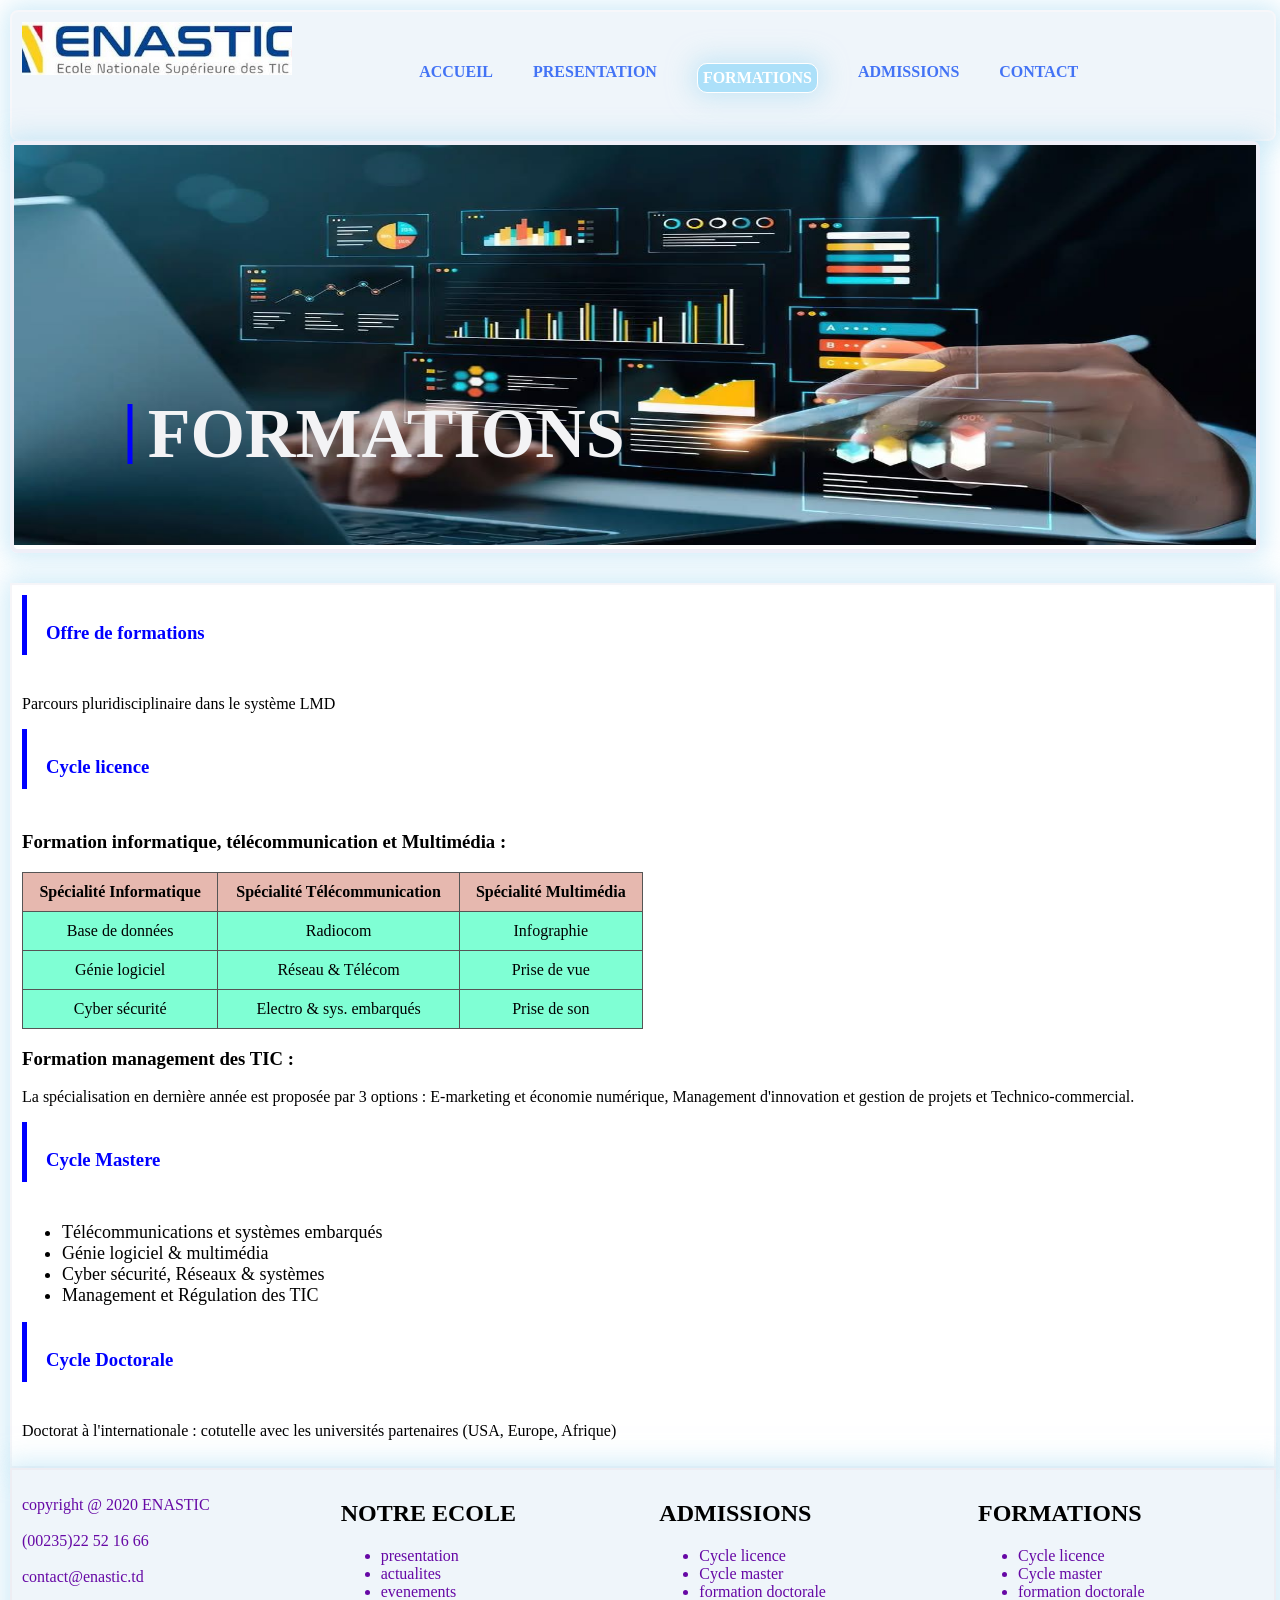
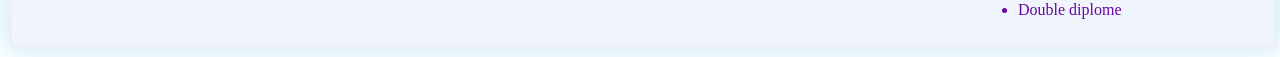
<file: admissions.html>
<!DOCTYPE html>
<html lang="en">
<head>
    <meta charset="UTF-8">
    <meta name="viewport" content="width=device-width, initial-scale=1.0">
    <title>admissions</title>
    <link rel="stylesheet" href="style tp.css">
</head>
<body>
   <header >
    <div class="a1"><img src="img2.jpg" alt=""width=270px  ></div>
     <nav>
    <ul class="a2">
        <li><a href="index.html">ACCUEIL</a></li>
        <li><a href="presentation.html">PRESENTATION </a></li>
        <li><a href="admissions.html" class="active">FORMATIONS</a></li>
        <li><a href="formation.html" >ADMISSIONS</a></li>
        <li><a href="contact.html">CONTACT</a></li>

    </ul>
   </nav>
   </header> 
   <div class="banniere"> 
    <img src="bani4.jpeg" alt=""width=100%, height=400px>
    <div class="place">
        <div class="bar"></div>
        <h1 style="color: rgb(243, 243, 245);">FORMATIONS</h1>
    </div>
   </div>
   <section class="section3">
    <article class="b1">
        <div class="place1">
        <div class="bar1"></div>
        <h1>Offre de formations</h1>
    </div>
        <p class="Parcours">Parcours pluridisciplinaire dans le système LMD</p>

            <div class="place1">
        <div class="bar1"></div>
        <h1>Cycle licence</h1>
    </div>
            <h3>Formation informatique, télécommunication et Multimédia :</h3>

            <table class="table">
                <thead>
                    <tr>
                        <th>Spécialité Informatique</th>
                        <th>Spécialité Télécommunication</th>
                        <th>Spécialité Multimédia</th>
                    </tr>
                </thead>
                <tbody>
                    <tr>
                        <td>Base de données</td>
                        <td>Radiocom</td>
                        <td>Infographie</td>
                    </tr>
                    <tr>
                        <td>Génie logiciel</td>
                        <td>Réseau & Télécom</td>
                        <td>Prise de vue</td>
                    </tr>
                    <tr>
                        <td>Cyber sécurité</td>
                        <td>Electro & sys. embarqués</td>
                        <td>Prise de son</td>
                    </tr>
                </tbody>
            </table>

            <h3>Formation management des TIC :</h3>
            <p class="specialite">
                La spécialisation en dernière année est proposée par 3 options : E-marketing et économie numérique, 
                Management d'innovation et gestion de projets et Technico-commercial.
            </p>
            <div class="place1">
        <div class="bar1"></div>
        <h1>Cycle Mastere</h1>
    </div>
            <ul class="Cyclemaster">
                <li>Télécommunications et systèmes embarqués</li>
                <li>Génie logiciel & multimédia</li>
                <li>Cyber sécurité, Réseaux & systèmes</li>
                <li>Management et Régulation des TIC</li>
            </ul>

            <div class="place1">
        <div class="bar1"></div>
        <h1>Cycle Doctorale</h1>
    </div>
            <p>Doctorat à l'internationale : cotutelle avec les universités partenaires (USA, Europe, Afrique)</p> 
    </article>
   </section>
   <footer>
    <article class="f1">
        <p>copyright @ 2020 ENASTIC <br><br> (00235)22 52 16 66<br><br> contact@enastic.td</p>
    </article>
    <article class="f2">
        <h1>NOTRE ECOLE</h1>
        <ul>
            <li>presentation</li>
            <li>actualites</li>
            <li>evenements</li>
        </ul>
    </article>
    <article class="f3">
        <h1>ADMISSIONS</h1>
        <ul>
            <li>Cycle licence</li>
            <li>Cycle master</li>
            <li>formation doctorale</li>
        </ul>
    </article>
    <article class="f4">
        <h1>FORMATIONS</h1>
        <ul>
            <li>Cycle licence</li>
            <li>Cycle master</li>
            <li>formation doctorale</li>
            <li>Double diplome</li>
        </ul>
    </article>
   </footer>
</body>
</html>
</file>
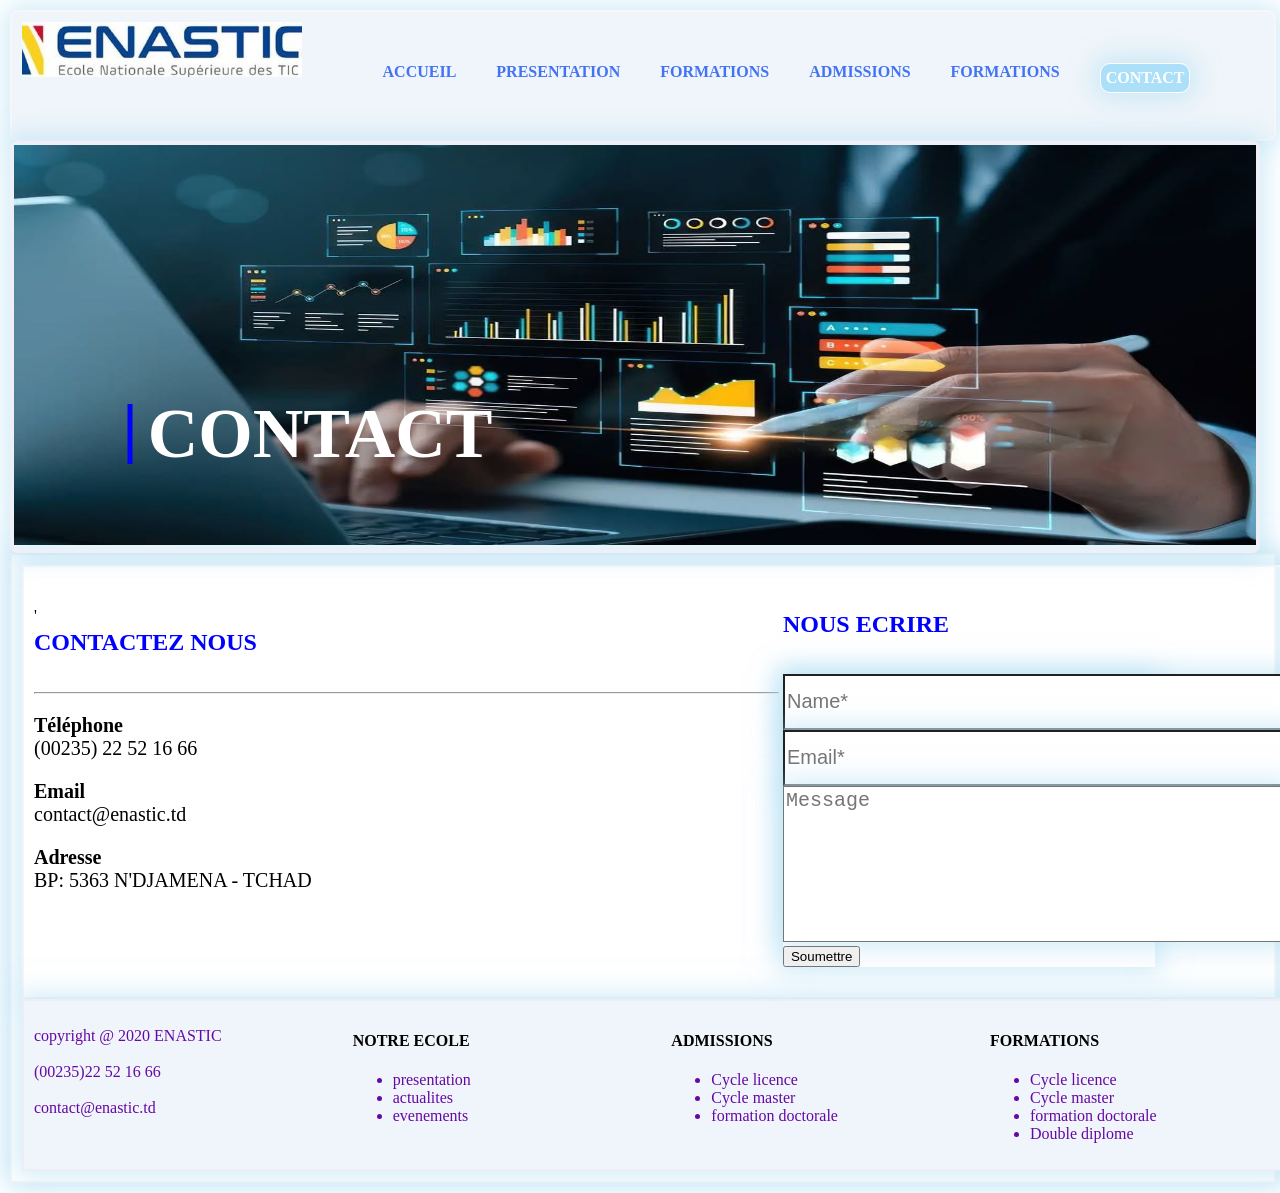
<file: contact.html>
<!DOCTYPE html>
<html lang="en">
<head>
    <meta charset="UTF-8">
    <meta name="viewport" content="width=device-width, initial-scale=1.0">
    <title>FORMATIONS</title>
    <link rel="stylesheet" href="style tp.css">
</head>
<body>
   <header >
    <div class="a1"><img src="img2.jpg" alt="" width=280px ></div>
     <nav>
    <ul class="a2">
        <li><a href="index.html">ACCUEIL</a></li>
        <li><a href="presentation.html">PRESENTATION </a></li>
        <li><a href="admissions.html">FORMATIONS</a></li>
        <li><a href="formation.html">ADMISSIONS</a></li>
        <li><a href="admissions.html" >FORMATIONS</a></li>
        <li><a href="contact.html" class="active" >CONTACT</a></li>

    </ul>
   </nav>
   </header> 
   <div class="banniere"> 
    <img src="bani4.jpeg" alt=""width=100%, height=400px>
    <div class="place">
        <div class="bar"></div>
        <h1>CONTACT</h1>
    </div>
   </div>
   <section class="section5">
    <article class="d1">
   <section class="s4">
        <div class="bar2"></div>
        <div class="form1">'
             <h2>CONTACTEZ NOUS</h2>
             <hr>
        <p><strong>Téléphone</strong><br>(00235) 22 52 16 66</p>
        <p><strong>Email</strong><br>contact@enastic.td</p>
        <p><strong>Adresse</strong><br>BP: 5363 N'DJAMENA - TCHAD</p>
        </div>
         <div class="form2">
            <h2>NOUS ECRIRE</h2>
            <form class="tab">
            <input type="text" placeholder="Name*" required><br>
            <input type="email" placeholder="Email*" required><br>
            <textarea placeholder="Message" rows="5"></textarea><br>
            <button type="submit">Soumettre</button>
           </form>
        </div>
           
     </section
   </section>
   <footer>
    <article class="f1">
        <p>copyright @ 2020 ENASTIC <br><br> (00235)22 52 16 66<br><br> contact@enastic.td</p>
    </article>
    <article class="f2">
        <h1>NOTRE ECOLE</h1>
        <ul>
            <li>presentation</li>
            <li>actualites</li>
            <li>evenements</li>
        </ul>
    </article>
    <article class="f3">
        <h1>ADMISSIONS</h1>
        <ul>
            <li>Cycle licence</li>
            <li>Cycle master</li>
            <li>formation doctorale</li>
        </ul>
    </article>
    <article class="f4">
        <h1>FORMATIONS</h1>
        <ul>
            <li>Cycle licence</li>
            <li>Cycle master</li>
            <li>formation doctorale</li>
            <li>Double diplome</li>
        </ul>
    </article>
   </footer>
</body>
</html>
</file>
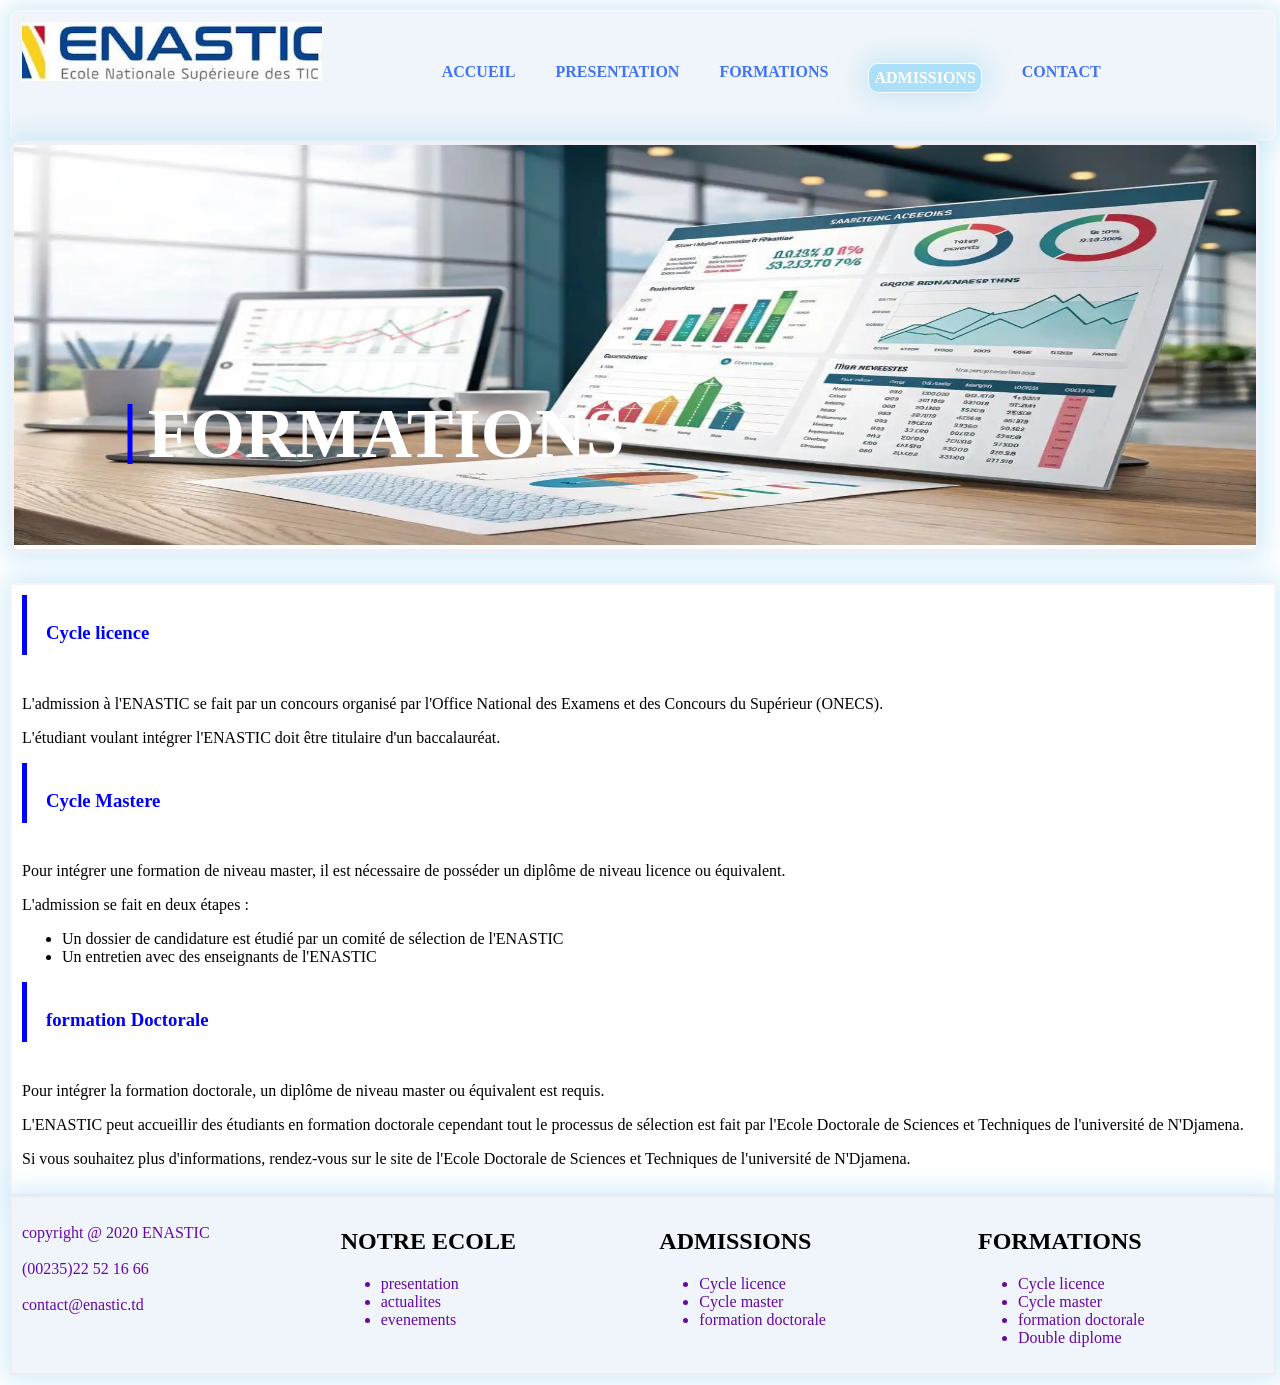
<file: formation.html>
<!DOCTYPE html>
<html lang="en">
<head>
    <meta charset="UTF-8">
    <meta name="viewport" content="width=device-width, initial-scale=1.0">
    <title>FORMATIONS</title>
    <link rel="stylesheet" href="style tp.css">
</head>
<body>
   <header >
    <div class="a1"><img src="img2.jpg" alt="" width=300px ></div>
     <nav>
    <ul class="a2">
        <li><a href="index.html">ACCUEIL</a></li>
        <li><a href="presentation.html">PRESENTATION </a></li>
        <li><a href="admissions.html" >FORMATIONS</a></li>
        <li><a href="formation.html" class="active">ADMISSIONS</a></li>
        <li><a href="contact.html">CONTACT</a></li>

    </ul>
   </nav>
   </header> 
   <div class="banniere"> 
    <img src="bani5.jpeg" alt=""width=100%, height=400px>
    <div class="place">
        <div class="bar"></div>
        <h1>FORMATIONS</h1>
    </div>
   </div>
   <section class="section4">
    <article class="c1">
          <div class="place1">
        <div class="bar1"></div>
        <h1>Cycle licence</h1>
        <p>L'admission à l'ENASTIC se fait par un concours organisé par l'Office National des Examens et des Concours du Supérieur (ONECS).</p>
        <p>L'étudiant voulant intégrer l'ENASTIC doit être titulaire d'un baccalauréat.</p>

          <div class="place1">
        <div class="bar1"></div>
        <h1>Cycle Mastere</h1>
        <p>Pour intégrer une formation de niveau master, il est nécessaire de posséder un diplôme de niveau licence ou équivalent.</p>
        <p>L'admission se fait en deux étapes :</p>
        <ul class="lis3">
            <li>Un dossier de candidature est étudié par un comité de sélection de l'ENASTIC</li>
            <li>Un entretien avec des enseignants de l'ENASTIC</li>
        </ul>
          <div class="place1">
        <div class="bar1"></div>
        <h1>formation Doctorale</h1>
        <p>Pour intégrer la formation doctorale, un diplôme de niveau master ou équivalent est requis.</p>
        <p>L'ENASTIC peut accueillir des étudiants en formation doctorale cependant tout le processus de sélection est fait par l'Ecole Doctorale de Sciences et Techniques de l'université de N'Djamena.</p>
        <p>Si vous souhaitez plus d'informations, rendez-vous sur le site de l'Ecole Doctorale de Sciences et Techniques de l'université de N'Djamena.</p>  
   </section>
   <footer>
    <article class="f1">
        <p>copyright @ 2020 ENASTIC <br><br> (00235)22 52 16 66<br><br> contact@enastic.td</p>
    </article>
    <article class="f2">
        <h1>NOTRE ECOLE</h1>
        <ul>
            <li>presentation</li>
            <li>actualites</li>
            <li>evenements</li>
        </ul>
    </article>
    <article class="f3">
        <h1>ADMISSIONS</h1>
        <ul>
            <li>Cycle licence</li>
            <li>Cycle master</li>
            <li>formation doctorale</li>
        </ul>
    </article>
    <article class="f4">
        <h1>FORMATIONS</h1>
        <ul>
            <li>Cycle licence</li>
            <li>Cycle master</li>
            <li>formation doctorale</li>
            <li>Double diplome</li>
        </ul>
    </article>
   </footer>
</body>
</html>
</file>
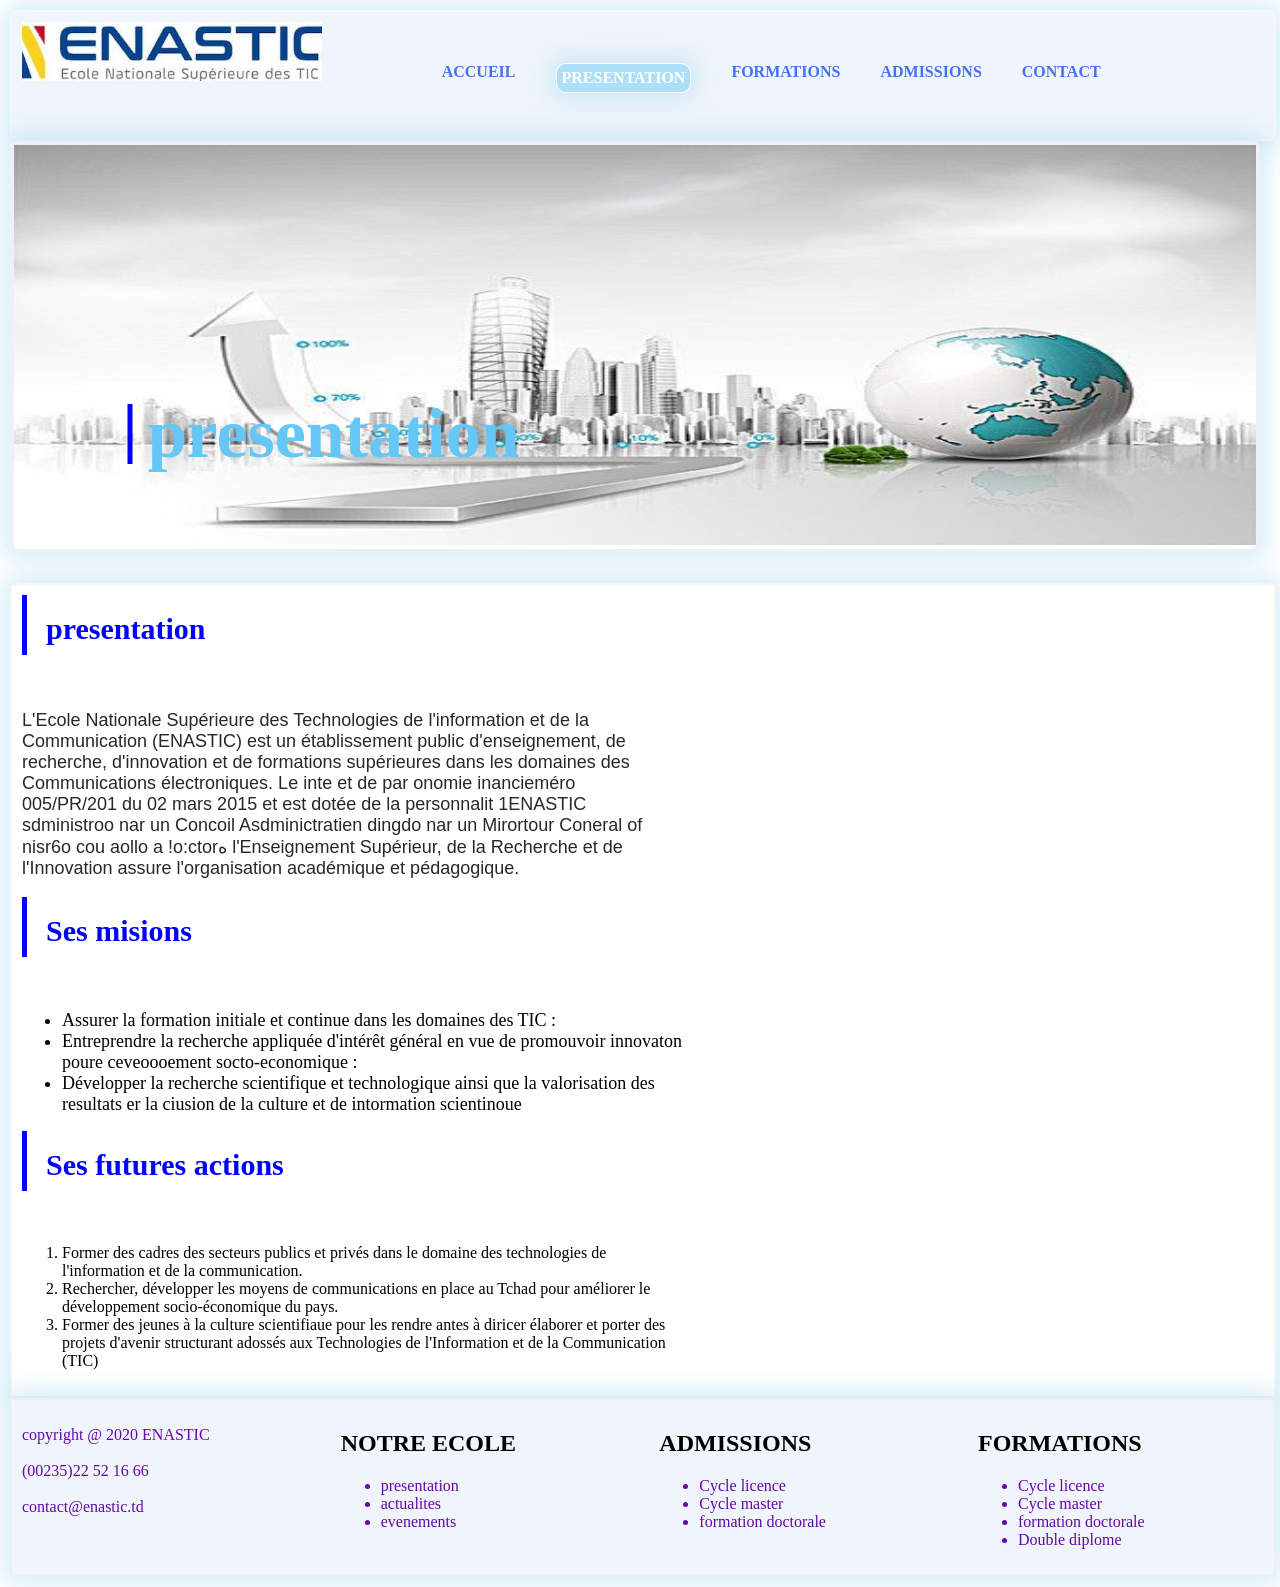
<file: presentation.html>
<!DOCTYPE html>
<html lang="en">
<head>
    <meta charset="UTF-8">
    <meta name="viewport" content="width=device-width, initial-scale=1.0">
    <title>PRESENTATION</title>
    <link rel="stylesheet" href="style tp.css">
</head>
<body>
   <header >
    <div class="a1"><img src="img2.jpg" alt="" width=300px ></div>
     <nav>
    <ul class="a2">
        <li><a href="index.html">ACCUEIL</a></li>
        <li><a href="presentation.html" class="active">PRESENTATION </a></li>
        <li><a href="admissions.html">FORMATIONS</a></li>
        <li><a href="formation.html">ADMISSIONS</a></li>
        <li><a href="contact.html">CONTACT</a></li>

    </ul>
   </nav>
   </header> 
   <div class="banniere"> 
    <img src="bani2.jpeg" alt=""width=100%, height=400px>
    <div class="place">
        <div class="bar"></div>
        <h1 style="color: rgb(100, 199, 245);">presentation</h1>
    </div>
   </div>

   <section class="section2">
    <article class="sa1">
        <div class="place1">
        <div class="bar1"></div>
        <h1>presentation</h1>
    </div>
    <P>L'Ecole Nationale Supérieure des Technologies de l'information et de la Communication (ENASTIC) est un établissement public d'enseignement, de recherche, d'innovation et de formations supérieures dans les domaines des Communications électroniques.
     Le inte et de par onomie inancieméro 005/PR/201 du 02 mars 2015 et est dotée de la personnalit
     1ENASTIC sdministroo nar un Concoil Asdminictratien dingdo nar un Mirortour Coneral of nisr6o cou
     aollo a !o:ctorه
     l'Enseignement Supérieur, de la Recherche et de l'Innovation assure l'organisation académique et pédagogique.</P>
    </article>
    <article class="sa2">
        <div class="place1">
        <div class="bar1"></div>
        <h1>Ses misions</h1>
    </div>
    <ul>
        <li>Assurer la formation initiale et continue dans les domaines des TIC :</li>
        <li>Entreprendre la recherche appliquée d'intérêt général en vue de promouvoir innovaton poure ceveoooement socto-economique :</li>
        <li> Développer la recherche scientifique et technologique ainsi que la valorisation des resultats er la ciusion de la culture et de intormation scientinoue</li>
    </ul>
    </article>
    <article class="sa3">
        <div class="place1">
        <div class="bar1"></div>
        <h1>Ses futures actions</h1>
        <ol>
            <li>Former des cadres des secteurs publics et privés dans le domaine des technologies de l'information et de la communication.</li>
            <li> Rechercher, développer les moyens de communications en place au Tchad pour améliorer le développement socio-économique du pays.</li>
            <li> Former des jeunes à la culture scientifiaue pour les rendre antes à diricer élaborer et porter des projets d'avenir structurant adossés aux Technologies de l'Information et de la Communication (TIC)</li>
        </ol>
    </div>
    </article>
   </section>
   <footer>
    <article class="f1">
        <p>copyright @ 2020 ENASTIC <br><br> (00235)22 52 16 66<br><br> contact@enastic.td</p>
    </article>
    <article class="f2">
        <h1>NOTRE ECOLE</h1>
        <ul>
            <li>presentation</li>
            <li>actualites</li>
            <li>evenements</li>
        </ul>
    </article>
    <article class="f3">
        <h1>ADMISSIONS</h1>
        <ul>
            <li>Cycle licence</li>
            <li>Cycle master</li>
            <li>formation doctorale</li>
        </ul>
    </article>
    <article class="f4">
        <h1>FORMATIONS</h1>
        <ul>
            <li>Cycle licence</li>
            <li>Cycle master</li>
            <li>formation doctorale</li>
            <li>Double diplome</li>
        </ul>
    </article>
   </footer>
</body>
</html>
</file>
<file: style tp.css>
header{
    display: flex; padding: 10px; 
     box-shadow: 0 0 25px 5px rgba(168, 219, 243, 0.553);border: 2px solid rgb(247, 247, 250);padding-bottom: 30px; background-color: rgb(239, 245, 250); border-radius: 8px;;
}
body{
    width: 97%;
}
header,nav,section,footer,.banniere{ width: 100%;
}
.blue{
    color: #4373f5;
}
.contenu{width: 100%;}
.a2{display: flex; justify-content: center;margin-left: 190px; }
body{margin: 10px;}
header p {margin-top: 5px; font-size: 35px;}
.banniere{border: 4px solid rgb(239, 239, 248); border-radius: 8px;  box-shadow: 0 0 25px 5px rgba(168, 219, 243, 0.553);
}
nav li{ display: inline-block;margin-top: 25px;
margin-right: 40px; font-weight:bold ;}
nav a:hover{
    border: 1px solid white; background-color: rgba(119, 208, 250, 0.553);
    color: white;box-shadow: 0 0 25px 5px rgba(168, 219, 243, 0.553);
    border-radius: 10px; padding: 5px;
}
nav a:hover{
    border: 1px solid white; background-color: rgba(119, 208, 250, 0.553);
    color: white;box-shadow: 0 0 25px 5px rgba(168, 219, 243, 0.553);
    border-radius: 10px; padding: 5px;
}
.active{
    border: 1px solid white; background-color: rgba(119, 208, 250, 0.553);
    color: white;box-shadow: 0 0 25px 5px rgba(168, 219, 243, 0.553);
    border-radius: 10px; padding: 5px;
}
nav ul li a {display: inline-block; text-decoration: none;color: #4373f5; 
transition: 0.1s;}
section{border: 2px solid rgb(245, 245, 248);padding: 10px;  box-shadow: 0 0 25px 5px rgba(168, 219, 243, 0.553);}
.section1{display:flex;
gap: 200px;padding-bottom: 50x ; }
.s1 img{ float: left;margin: 0 10px 5px 0;}
.section1 p{font-size: 20px; margin: 10px 5px 20px 5px;}
.s1{margin-right: 0%;}
.s2{color: rgb(254, 253, 255);  margin-left: 0%; box-shadow: 0 0 25px 5px rgba(168, 219, 243, 0.553);;background: linear-gradient(to right, #75a6f559, #6fb1fc);  
margin: 20px 60px ; margin-bottom: 80px; border: 1px solid rgb(243, 240, 240);padding: 5px;border-radius: 8px; }

.banniere{position: relative;}
.place{position: absolute; left: 10%; top: 50%;transform: translate(-50%);display: flex;align-items: center;}
.bar{width: 5px; height: 60px;background-color: blue;margin-right: 15px; }
.place h1{color: white;font-size: 70px;margin:o;width:1px;}
footer{display: flex; padding: 10px; justify-content: space-between;border: 2px solid rgb(237, 237, 243);  box-shadow: 0 0 25px 5px rgba(168, 219, 243, 0.553);background-color: rgb(239, 245, 250);}
footer article{width: 23%;}
header,nav,section,footer{gap: 5px;}
.bar1{width: 5px; height: 60px;background-color: blue;margin-right: 15px; }
.section2 h1{color: rgb(59, 123, 207);font-size: 30px;}
.section2 p{ color: rgba(27, 27, 26, 0.945);font-size: 16px;font-family: 'Gill Sans', 'Gill Sans MT', Calibri, 'Trebuchet MS', sans-serif;}
.bar1,.section2 h1,.section3 h1,.section4 h1{display: inline-block }
.section2 h1,.section3 h1, .section4 h1,.section5 h2{position: relative; top: -16px;color: blue;}
.section2 p , ul,ol{width: 50%;}
.table {width: 50%; border-collapse: collapse;  margin-top: 15px;
}
.table th, table td {background-color: aquamarine; border: 1px solid #555; padding: 10px; text-align: center;
}
.table th {background-color: #e6b8af; font-weight: bold;
}
footer p,footer li{color: rgb(102, 8, 165);}
.section2 p, .section2 ul li,.section2 ol li .section3 p, .section3 ul li, .section3 ol li { font-size: 18px;}
.section2,.section3,.section4{margin-top: 30px;}
.form1,.form2{display: inline-block;vertical-align: top; margin-bottom: 20px; margin-top: 30px;}
.form1{width: 60%; }
.form2{width: 30%;}
.form2 input{ width:500px; height:50px ; padding:3px solid #dadaf5; font-size: 20px;box-shadow: 0 0 25px 5px rgba(168, 219, 243, 0.553);}
.form2 textarea{ width:500px; height:150px ;padding:3px solid #dadaf5;font-size: 20px;box-shadow: 0 0 25px 5px rgba(168, 219, 243, 0.553);}
.form1 p{font-size: 20px;}
.tab{
    box-shadow: 0 0 25px 5px rgba(168, 219, 243, 0.553);
}
</file>
